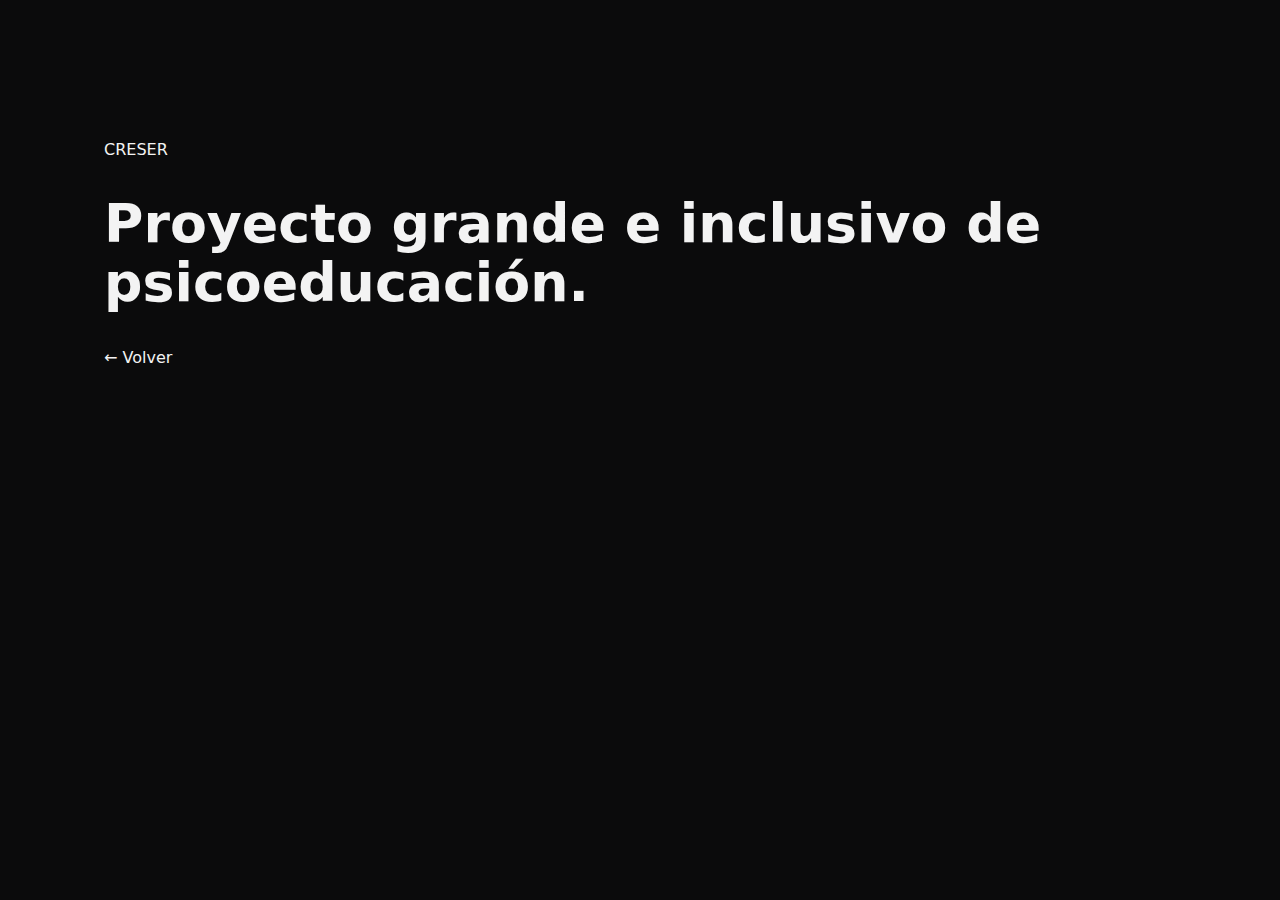
<file: creser.html>
<!doctype html><html lang="es"><head><meta charset="UTF-8"><meta name="viewport" content="width=device-width,initial-scale=1.0"><title>CreSer — Ronald Escobar</title><link rel="stylesheet" href="styles-clean.css?v=11001"></head><body><header class="hero" style="min-height:55vh;"><div class="wrap"><p class="kicker">CRESER</p><h1 class="headline" style="font-size:clamp(34px,4.2vw,56px);">Proyecto grande e inclusivo de psicoeducación.</h1><p style="margin-top:28px;"><a class="silent-link" href="index.html">← Volver</a></p></div></header></body></html>
</file>
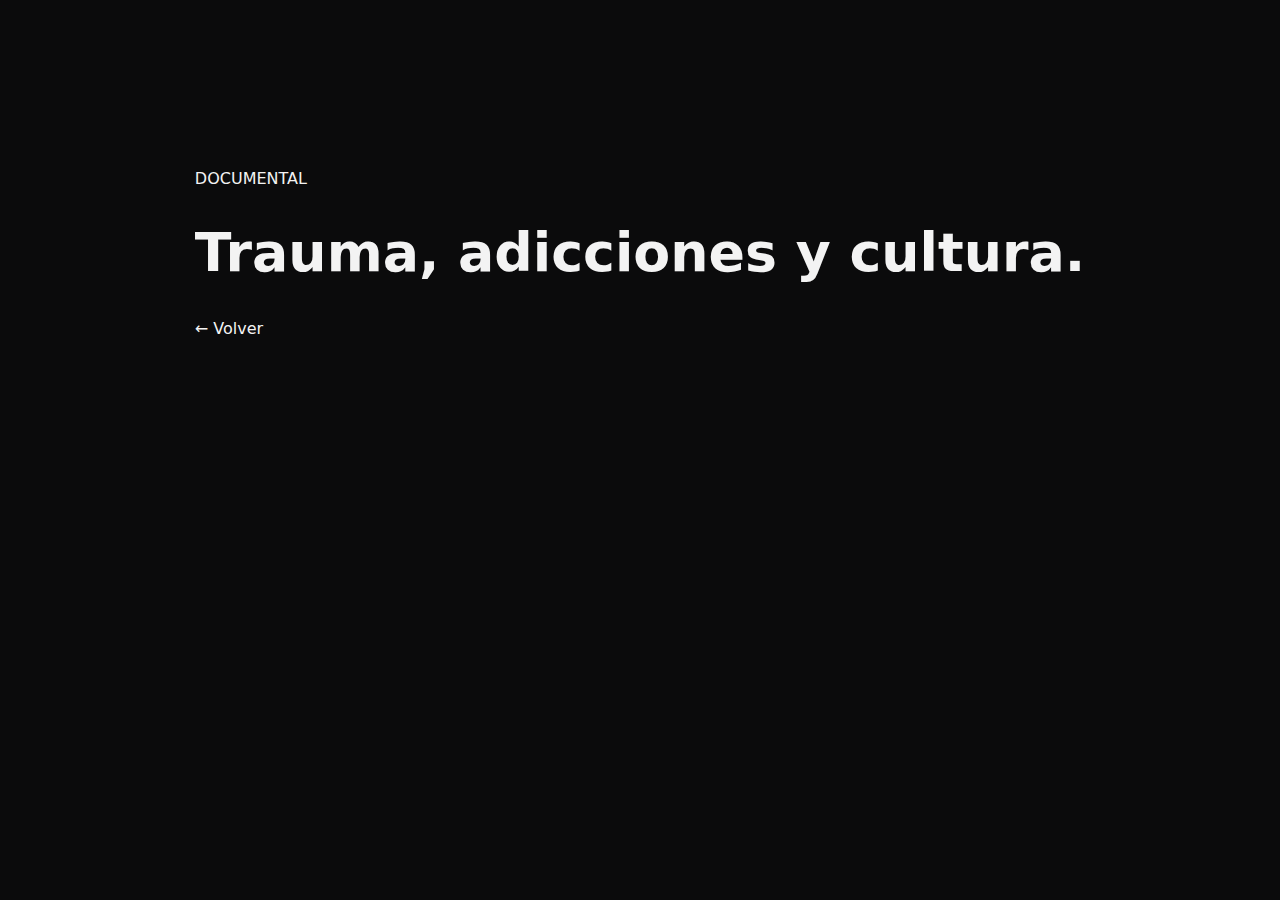
<file: documental.html>
<!doctype html><html lang="es"><head><meta charset="UTF-8"><meta name="viewport" content="width=device-width,initial-scale=1.0"><title>Documental — Ronald Escobar</title><link rel="stylesheet" href="styles-clean.css?v=11001"></head><body><header class="hero" style="min-height:55vh;"><div class="wrap"><p class="kicker">DOCUMENTAL</p><h1 class="headline" style="font-size:clamp(34px,4.2vw,56px);">Trauma, adicciones y cultura.</h1><p style="margin-top:28px;"><a class="silent-link" href="index.html">← Volver</a></p></div></header></body></html>
</file>
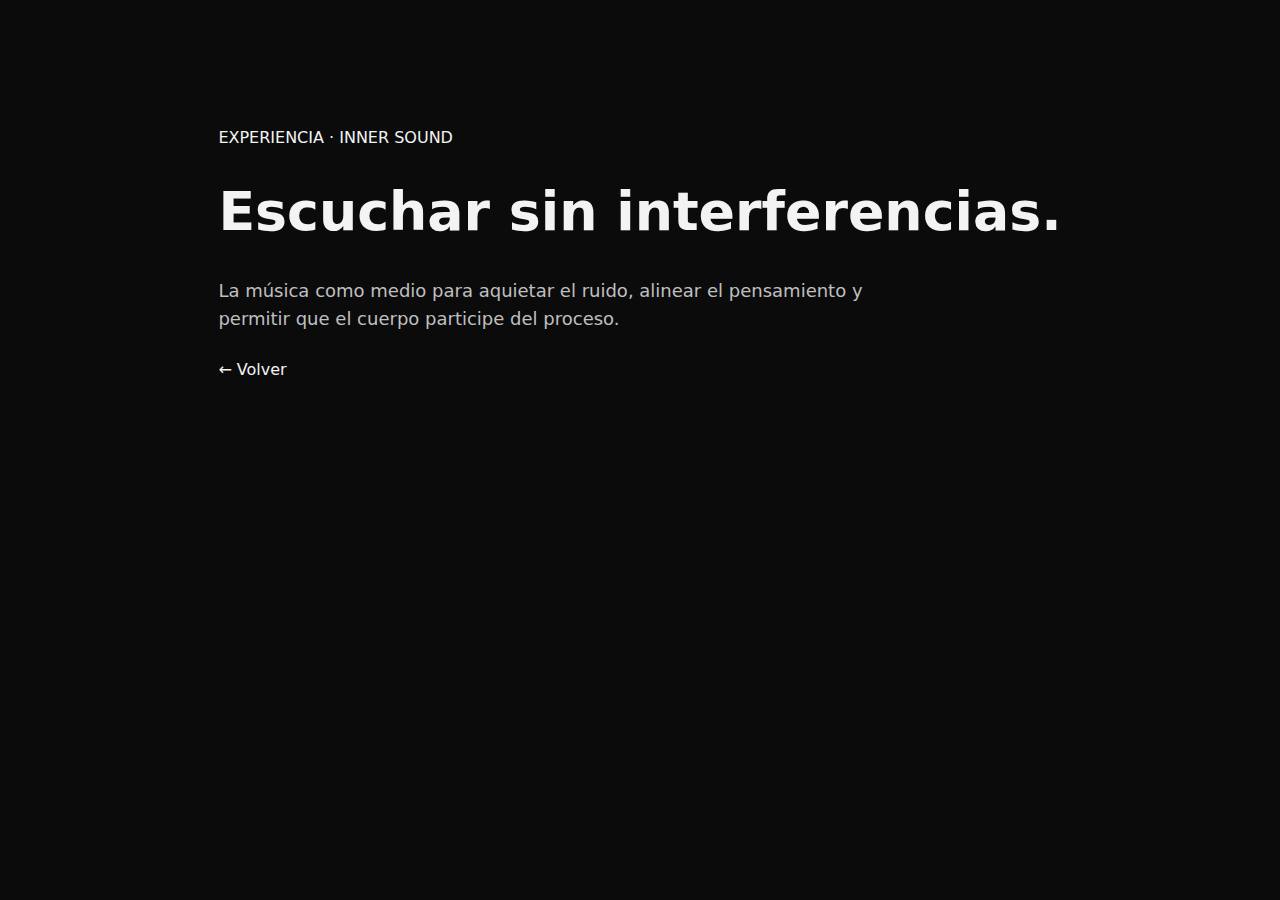
<file: inner-sound.html>
<!doctype html><html lang="es"><head><meta charset="UTF-8"><meta name="viewport" content="width=device-width,initial-scale=1.0"><title>Inner Sound — Ronald Escobar</title><link rel="stylesheet" href="styles-clean.css?v=11001"></head><body><header class="hero" style="min-height:55vh;"><div class="wrap"><p class="kicker">EXPERIENCIA · INNER SOUND</p><h1 class="headline" style="font-size:clamp(34px,4.2vw,56px);">Escuchar sin interferencias.</h1><p class="lead" style="margin-top:18px;">La música como medio para aquietar el ruido, alinear el pensamiento y permitir que el cuerpo participe del proceso.</p><p style="margin-top:28px;"><a class="silent-link" href="index.html">← Volver</a></p></div></header></body></html>
</file>
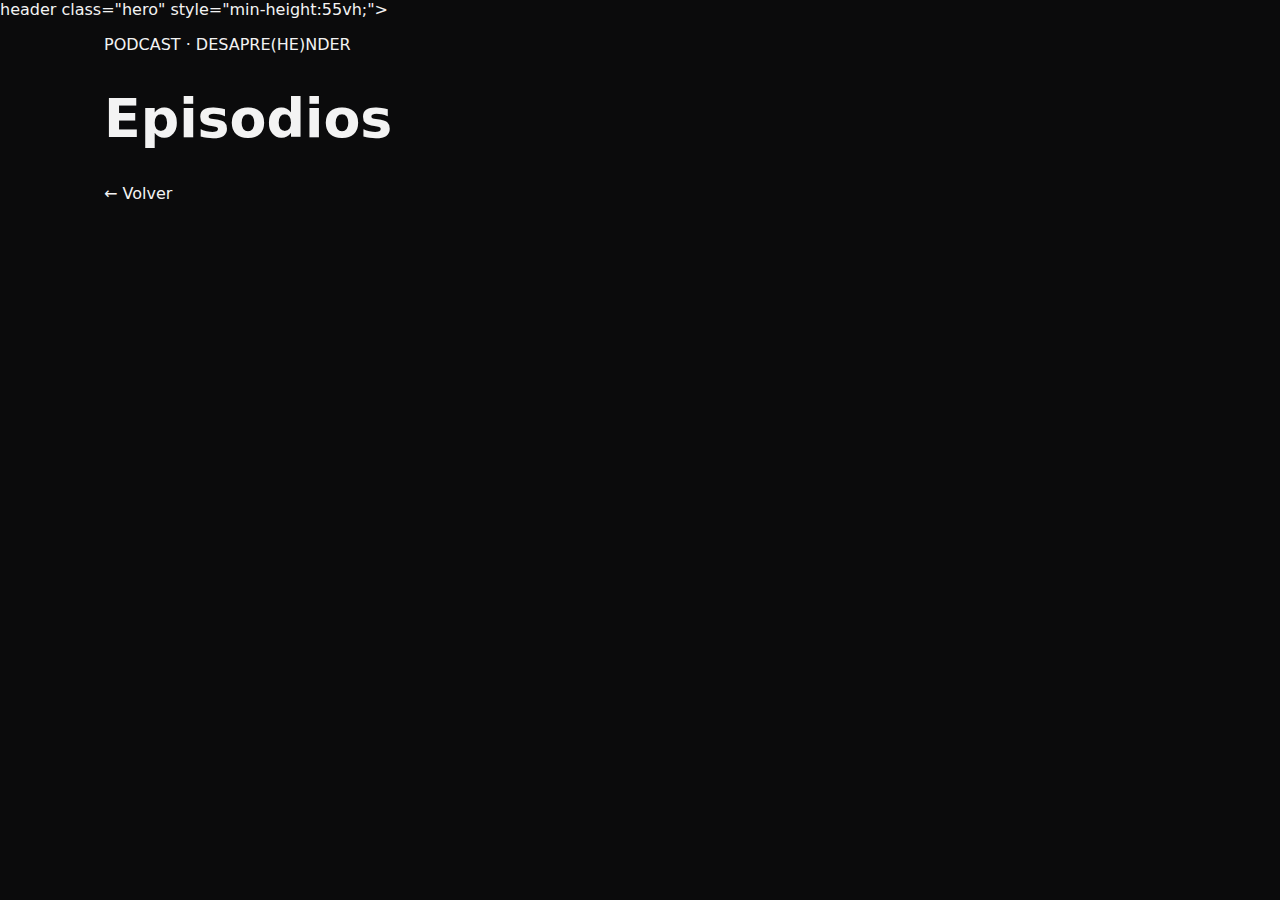
<file: podcast.html>
<!doctype html><html lang="es"><head><meta charset="UTF-8"><meta name="viewport" content="width=device-width,initial-scale=1.0"><title>Podcast — Ronald Escobar</title><link rel="stylesheet" href="styles-clean.css?v=11001"></head><body><section class="podcast-player">
  <div class="podcast-player-inner">
    <!<iframe title="Embed Player" src="https://play.libsyn.com/embed/destination/id/4201718/height/412/theme/modern/size/large/thumbnail/no/custom-color/008080/hide-show/yes/playlist-height/200/direction/backward/hide-subscribe/yes/hide-share/yes/font-color/FFFFFF" height="412" width="100%" scrolling="no" allowfullscreen="" webkitallowfullscreen="true" mozallowfullscreen="true" oallowfullscreen="true" msallowfullscreen="true" style="border: medium;"></iframe>
  </div>
</section>
header class="hero" style="min-height:55vh;"><div class="wrap"><p class="kicker">PODCAST · DESAPRE(HE)NDER</p><h1 class="headline" style="font-size:clamp(34px,4.2vw,56px);">Episodios</h1><p style="margin-top:28px;"><a class="silent-link" href="index.html">← Volver</a></p></div></header></body></html>
</file>
<file: styles-clean.css>
:root{
  --bg:#0b0b0c;
  --fg:#f3f3f3;
  --muted:rgba(243,243,243,.68);
}

*{box-sizing:border-box;}
html,body{height:100%;}
body{
  margin:0;
  font-family: ui-sans-serif, system-ui, -apple-system, Segoe UI, Roboto, Helvetica, Arial;
  background:var(--bg);
  color:var(--fg);
  padding-bottom: 92px; /* player fijo */
}

.wrap{max-width:1120px;margin:0 auto;padding:0 24px;}

.hero{min-height:62vh;display:grid;align-items:center;}
.signature{margin-top:32px;font-size:15px;letter-spacing:.04em;color:rgba(243,243,243,.66);text-align:right;}
.breath{height:1px;background:rgba(243,243,243,.10);margin:34px 0;}.breath{height:1px;background:rgba(243,243,243,.10);margin:56px 0;}

.silent-link{ color:inherit; text-decoration:none; }
.silent-link:hover{ text-decoration:none; }

.band{
  padding:22px 0;
  background:
    radial-gradient(120% 140% at 85% 50%, rgba(150,120,255,.45), rgba(0,0,0,0) 60%),
    linear-gradient(
  90deg,
  rgba(26,22,40,1),
  rgba(12,10,22,1),
  rgba(8,6,16,1)
);  
  border-top:1px solid rgba(255,255,255,.08);
  border-bottom:1px solid rgba(255,255,255,.08);
}
/* Bloques base */
.block {
  padding: 60px 0;
  border-bottom: 1px solid rgba(243,243,243,.08);
}

/* Layout dos columnas */
.two-col {
  display: grid;
  grid-template-columns: 1fr;
  gap: 48px;
  align-items: center;
}

@media (min-width: 900px) {
  .two-col {
    grid-template-columns: 1fr 1fr;
  }
}.band-text{margin:0;font-size:12px;letter-spacing:.14em;text-transform:uppercase;color:rgba(255,255,255,.96);text-align:left;}
/* Ritmo vertical unificado (más compacto, estilo Inner Sound) */
 }

.copy h2{margin:10px 0 14px 0;font-size:42px;letter-spacing:-.02em;}
.tag{
  display:inline-block;margin:0;padding:8px 12px;border-radius:999px;
  font-size:12px;letter-spacing:.10em;text-transform:uppercase;
  background:rgba(255,255,255,.06);border:1px solid rgba(255,255,255,.10);
  color:rgba(243,243,243,.80);
}
.tag.dark{ background: rgba(0,0,0,.06); border:1px solid rgba(0,0,0,.10); color:#111; }
.lead{margin:0;color:rgba(243,243,243,.78);max-width:62ch;line-height:1.6;font-size:18px;}
.lead.dark{ color:#333; }
.head-row{display:flex;justify-content:space-between;align-items:baseline;gap:24px;margin-bottom:18px;}
.muted{margin:0;color:var(--muted);}

/* tarjetas / placeholders */
.img{width:100%;border-radius:22px;border:1px solid rgba(243,243,243,.10);background:rgba(255,255,255,.02);}
.ph{
  height:320px;position:relative;
  background-size: cover;
  background-position: center;
  background-repeat: no-repeat;
  background-image:
    radial-gradient(120% 120% at 20% 10%, rgba(120,80,255,.26), rgba(0,0,0,0)),
    radial-gradient(120% 120% at 80% 30%, rgba(255,180,0,.18), rgba(0,0,0,0)),
    rgba(255,255,255,.03);
}
.ph::after{
  content:attr(data-label);
  position:absolute;left:16px;bottom:14px;
  font-size:12px;letter-spacing:.10em;text-transform:uppercase;
  color:rgba(243,243,243,.70);
}

/* Logos Psyche (pausa luminosa) */
.logos-light{ background:#f6f6f4; }
.logos-light .copy h2, .logos-light .copy p{ color:#111; }
.logo-holder{
  height:320px;
  padding:22px;                 /* aire intencional (simétrico) */
  border-radius:22px;
  border:1px solid rgba(0,0,0,.10);
  background:#f6f6f4;
  display:flex;
  align-items:center;
  justify-content:center;
  overflow:hidden;
}

.logo-image{
  display:block;
  width:100%;
  height:100%;
  object-fit: contain;       /* zoom out: se ve TODO */
  object-position: center;
}
/* Podcast 2x3 + base logo + hover cover */
.podcast-block .wrap{ max-width: 980px; }
.pod-grid{
  display:grid;
  grid-template-columns:1fr;
  gap:34px;
  margin-top:18px;
}
@media (min-width:860px){
  .pod-grid{ grid-template-columns: repeat(3, 1fr); }
}
.pod-tile{
  position:relative;
  display:block;
  aspect-ratio:16/9;
  border-radius:14px;
  overflow:hidden;
  background: rgba(255,255,255,.03);
  border:1px solid rgba(255,255,255,.08);
}
.pod-base{
  position:absolute; inset:0;
  background-image: url('assets/podcast-logo.png');
  background-size: cover;
  background-position: center;
  background-repeat: no-repeat;
  opacity:1;
  transition: opacity .35s ease;
}
.pod-cover{
  position:absolute; inset:0;
  background-image: var(--cover);
  background-size: cover;
  background-position: center;
  opacity:0;
  transition: opacity .35s ease;
}
.pod-tile:hover .pod-base{ opacity:0; }
.pod-tile:hover .pod-cover{ opacity:1; }

/* Franja amarilla con textura */
.band-long{
  position:relative;overflow:hidden;
  padding:44px 0;
  background: linear-gradient(135deg, rgba(255,215,90,1), rgba(250,190,60,1));
}
.band-long::before{
  content:"";position:absolute;inset:0;
  background-image:url("assets/band-texture.png");
  background-size:cover;background-position:center;
  opacity:.12;mix-blend-mode:multiply;pointer-events:none;
}
.band-long .wrap{position:relative;z-index:1;max-width:900px;}
.band-quote{
  margin:0;
  font-family: Georgia, 'Times New Roman', serif;
  font-size: clamp(22px, 2.2vw, 30px);
  line-height:1.45;
  letter-spacing:.01em;
  color:#0a0a0a;
}
.band-author{
  margin-top:22px;
  font-size:12px;
  letter-spacing:.18em;
  text-transform:uppercase;
  color:rgba(10,10,10,.90);
}

/* CreSer editorial */
.creser-card{
  height: 420px;
  border:none;
  border-radius:0;
  background-color:transparent;
  background-size: cover;
  background-position: center;
  background-repeat: no-repeat;
}



/* Player fijo inferior (logo izquierda) */
.rr-player{
  position: fixed;left: 0; right: 0; bottom: 0;
  z-index: 9999;
  background: rgba(10,10,14,.94);
  backdrop-filter: blur(10px);
  border-top: 1px solid rgba(255,255,255,.10);
}
.rr-inner{
  max-width: 1120px;
  margin: 0 auto;
  padding: 10px 16px;
  display: grid;
  grid-template-columns: 52px 1fr minmax(260px, 420px);
  gap: 14px;
  align-items: center;
}
.rr-cover{
  width: 52px;
  height: 52px;
  border-radius: 10px;
  border: 1px solid rgba(255,255,255,.10);
  background-image: url('assets/podcast-logo.png');
  background-size: cover;
  background-position: center;
  background-repeat: no-repeat;
}
.rr-meta{ min-width:0; }
.rr-show{
  font-size: 11px;
  letter-spacing: .14em;
  text-transform: uppercase;
  color: rgba(230,225,255,.86);
  margin-bottom: 4px;
}
.rr-episode{
  font-size: 14px;
  color: rgba(243,243,243,.86);
  white-space: nowrap;
  overflow: hidden;
  text-overflow: ellipsis;
}
.rr-audio{
  width: 100%;
  height: 28px;
}
@media (max-width: 760px){
  .rr-inner{
    grid-template-columns: 52px 1fr;
    grid-template-rows: auto auto;
  }
  .rr-audio{ grid-column: 1 / -1; }
}
/* Ajuste fino: reducir espacio entre CreSer y Escritura */
#creser{
  padding-bottom: 48px;
}
/* Ajuste fino entre CreSer y Escritura */
#creser {
  padding-bottom: 48px;
}

#escritura {
  padding-top: 48px;
}
/* --- HERO: finura editorial (menos vacío, más presencia) --- */
.hero{
  min-height: 66vh;        /* antes 76vh → recorta el “vacío” */
  padding-top: 40px;       /* acerca el contenido al tope */
  padding-bottom: 22px;    /* acerca la franja */
}

.kicker{
  margin-bottom: 14px;     /* compacta */
}

.headline{
  line-height: 1.08;       /* más contundente */
  font-size: clamp(44px, 5.4vw, 82px); /* más grande */
}

.signature{
  margin-top: 28px;        /* antes 56px → menos distancia */
  font-size: 16px;         /* un poco más presente */
  color: rgba(243,243,243,.72);
}
/* ======================================================
   AJUSTE GLOBAL DE ESPACIADO — versión compacta elegante
   ====================================================== */

/* Reduce padding vertical de TODAS las secciones */
.block{
  padding: 56px 0;           /* antes 84px */
}

/* Hero ya ajustado, pero afinamos transición */
.hero{
  min-height: 56vh;
  padding-top: 24px;
  padding-bottom: 12px;
}

/* Línea de respiración más corta */
.breath{
  margin: 24px 0;
}

/* Franja mantra más pegada */
.band{
  padding: 16px 0;
}

/* Franja amarilla (cita) más compacta */
.band-long{
  padding: 36px 0;
}
.band-long .wrap{
  max-width: 820px;
}

/* Títulos de sección un poco más juntos */
.copy h2{
  margin: 6px 0 10px 0;
}

/* Texto lead más cercano al título */
.lead{
  margin-top: 6px;
  line-height: 1.55;
}

/* Grid podcast más compacto */
.pod-grid{
  gap: 24px;                 /* antes 34px */
  margin-top: 14px;
}

/* Escritura (3 columnas) más integrada */
.escritura-grid{
  margin-top: 24px;
  gap: 20px;
}
.escritura-card{
  height: 200px;             /* antes 220px */
}

/* Ajuste general en móvil */
@media (max-width: 900px){
  .block{
    padding: 44px 0;
  }
  .hero{
    min-height: 52vh;
  }
}
/* =========================
   DOCUMENTAL — AJUSTE FINO
   Imagen completa, sin recorte
   ========================= */

#documental .img.ph{
  height: 420px;              /* más presencia visual */
  background-image: url('assets/documental-portada.jpg');
  background-size: contain;   /* CLAVE: no recorta */
  background-position: center;
  background-repeat: no-repeat;
  background-color: #0b0b0c;  /* fondo neutro elegante */
  border-radius: 22px;
}

/* En pantallas grandes, un poco más alto */
@media (min-width: 900px){
  #documental .img.ph{
    height: 480px;
  }
}
/* Quitar etiqueta flotante "Documental" sobre la imagen */
#documental .ph::after{
  display: none;
}
/* Reducir espacio entre CreSer y Documental */
#creser{
  padding-bottom: 48px;   /* antes ~84px */
}

#documental{
  padding-top: 48px;      /* antes ~84px */
}
/* Documental: imagen izquierda, texto derecha */
#documental .two-col{
  grid-template-columns: .9fr 1.1fr;
}

@media (min-width: 900px){
  #documental .two-col{
    direction: rtl;
  }

  #documental .two-col > *{
    direction: ltr;
  }
}
/* Substack: tarjeta vertical para que la foto no se recorte */
.escritura-center{
  height: 320px !important;          /* más alta, estilo portada */
  background-size: contain !important;/* NO recorta */
  background-position: center !important;
  background-repeat: no-repeat !important;
  background-color: rgba(255,255,255,.03) !important; /* fondo sobrio */
}

/* En desktop, que se sienta aún más "portada" */
@media (min-width: 900px){
  .escritura-center{
    height: 340px !important;
  }
}
/* PROYECTOS: foto más legible (menos recorte de rostro/mesa) */
.doc-cover{
  background-position: center 22% !important; /* sube un poco el encuadre */
}
.doc-cover::after{
  content:"" !important; /* elimina etiqueta flotante */
}
Fix two-col layout and project image crop
/* === DOCUMENTAL: forzar visibilidad === */
.doc-cover {
  min-height: 320px;
  background-size: cover;
  background-position: center;
  border-radius: 16px;
}
/* === FIX: espacio excesivo entre FRANJA AMARILLA y PROYECTOS === */

/* 1) La franja amarilla: menos “cola” abajo */
.band-long{
  padding-bottom: 28px !important;
}

/* 2) El bloque siguiente (PROYECTOS) sube y respira menos arriba */
#proyectos,
#documental,
#proyectos.block,
#documental.block{
  padding-top: 36px !important;
}

/* 3) Si quedó un divisor/breath metiendo aire justo ahí, lo aplastamos */
.band-long + .block .breath,
.band-long + section .breath{
  margin: 0 !important;
  height: 0 !important;
  background: transparent !important;
}

/* 4) Opcional (por si el “marco grande” de proyectos está reservando altura):
   baja el min-height del cover dentro de proyectos */
#proyectos .doc-cover,
#documental .doc-cover{
  min-height: 260px !important;
}
/* ================================
   CRESER — LOGO COMPLETO, SIN RECORTE
   ================================ */

#creser .img.ph {
  height: 320px;              /* controla el alto visible */
  background-size: contain;   /* CLAVE: no recorta */
  background-position: center;
  background-repeat: no-repeat;
}

/* En pantallas grandes se ve aún mejor */
@media (min-width: 900px) {
  #creser .img.ph {
    height: 360px;
  }
}
/* =====================================================
   CRESER — LOGO LEGIBLE, MISMO MARCO QUE LOS OTROS
   ===================================================== */

#creser .img.ph {
  height: 420px;               /* MISMO ALTO que Inner Sound */
  background-size: contain;    /* CLAVE: NO RECORTA */
  background-position: center;
  background-repeat: no-repeat;

  /* Compensa visualmente el logo */
  padding: 24px;               /* aire simétrico */
  box-sizing: border-box;
}

/* En desktop mantiene proporción visual */
@media (min-width: 900px) {
  #creser .img.ph {
    height: 420px;
  }
}
/* =========================
   CRESER (logo): NO recorte + marco cuadrado
   ========================= */
#creser .creser-logo{
  aspect-ratio: 1 / 1 !important;   /* marco cuadrado */
  height: auto !important;          /* mata el height fijo de .ph */
  min-height: 360px !important;     /* se ve grande */
  width: 100% !important;

  background-size: contain !important;  /* NO recorta */
  background-position: center !important;
  background-repeat: no-repeat !important;
}

/* en pantallas grandes, un poco más alto */
@media (min-width: 900px){
  #creser .creser-logo{
    min-height: 420px !important;
  }
}

/* ==============================
   INNER SOUND — FONDO CLARO
   ============================== */

#inner-sound {
  background: #f6f6f4;
}

#inner-sound .copy h2,
#inner-sound .copy p {
  color: #111;
}

#inner-sound .tag {
  background: rgba(0,0,0,.06);
  color: #111;
}

/* asegura que la imagen respire igual que Logos Psyche */
#inner-sound .img.ph {
  background-color: transparent;
}
/* =========================
   ESCRITURA — TIRA 3 (diagonal)
   ========================= */

.strip-3{
  display:grid;
  grid-template-columns:repeat(3, 1fr);
  gap:10px;                 /* línea fina entre fotos */
  margin-top:22px;
}

.strip-3 .strip-item{
  position:relative;
  display:block;
  height:260px;             /* ajusta si quieres más alto */
  overflow:hidden;
  border-radius:0;          /* sin bordes */
  background:rgba(255,255,255,.04);
}

/* Imagen siempre llena el espacio */
.strip-3 .strip-item img{
  width:100%;
  height:100%;
  display:block;
  object-fit:cover;
  transform:scale(1.05);
}

/* Diagonales por posición (sin cambiar tu HTML) */
.strip-3 .strip-item:nth-child(1){
  clip-path:polygon(0 0, 96% 0, 100% 100%, 0 100%);
}
.strip-3 .strip-item:nth-child(2){
  clip-path:polygon(4% 0, 96% 0, 100% 100%, 0 100%);
}
.strip-3 .strip-item:nth-child(3){
  clip-path:polygon(0 0, 100% 0, 100% 100%, 4% 100%);
}

/* Etiqueta */
.strip-3 .strip-label{
  position:absolute;
  left:14px;
  bottom:14px;
  padding:8px 12px;
  border-radius:999px;
  font-size:12px;
  letter-spacing:.10em;
  text-transform:uppercase;
  color:rgba(255,255,255,.92);
  background:rgba(0,0,0,.45);
  border:1px solid rgba(255,255,255,.18);
}

/* Responsive: en móvil se apilan */
@media (max-width: 900px){
  .strip-3{ grid-template-columns:1fr; }
  .strip-3 .strip-item{ height:220px; }
  .strip-3 .strip-item:nth-child(1),
  .strip-3 .strip-item:nth-child(2),
  .strip-3 .strip-item:nth-child(3){
    clip-path:none;
    border-radius:16px;
  }
}
/* Escritura: ocultar etiqueta "Fotos" (solo laterales), dejar "Mi Substack" */
.strip-3 .strip-item:not(.strip-center) .strip-label{
  display: none;
}
/* =========================
   LOGOS PSYCHE — HERO
========================= */

.lp-hero{
  position: relative;
  min-height: 70vh;
  border-radius: 22px;
  overflow: hidden;
  margin: 0 auto;
  max-width: 1200px;
  /* Gradiente suave, no plano */
  background:
    radial-gradient(1200px 600px at 50% 15%, rgba(246,244,239,.85), rgba(246,244,239,0) 60%),
    radial-gradient(900px 600px at 15% 75%, rgba(233,226,210,.35), rgba(233,226,210,0) 62%),
    radial-gradient(900px 600px at 85% 85%, rgba(140,122,169,.18), rgba(140,122,169,0) 60%),
    linear-gradient(135deg,
      #76C7C9 0%,
      #A9DAD6 34%,
      #BFD7C6 64%,
      #E9E2D2 100%);
  box-shadow: 0 24px 60px rgba(0,0,0,.12);
}

/* textura/grano sutil (sin distraer) */
.lp-hero::before{
  content:"";
  position:absolute;
  inset:0;
  background-image:
    radial-gradient(rgba(0,0,0,.06) 1px, transparent 1px);
  background-size: 22px 22px;
  opacity: .10;
  pointer-events:none;
  mix-blend-mode: soft-light;
}

.lp-hero__inner{
  position: relative;
  height: calc(70vh - 60px); /* resta la franja dorada */
  min-height: 420px;
  padding: 44px 54px 28px;
  display: flex;
  flex-direction: column;
  align-items: center;
  justify-content: center;
}

.lp-hero__top{
  position: absolute;
  top: 26px;
  left: 0;
  right: 0;
  text-align: center;
}

.lp-hero__brand{
  font-family: "Georgia", "Times New Roman", serif;
  font-size: 28px;
  letter-spacing: .14em;
  text-transform: uppercase;
  color: rgba(46,46,44,.78);
}

.lp-hero__sub{
  margin-top: 10px;
  font-family: system-ui, -apple-system, "Inter", Arial, sans-serif;
  font-size: 14px;
  letter-spacing: .14em;
  text-transform: none;
  color: rgba(46,46,44,.62);
  position: relative;
  display: inline-block;
  padding: 0 16px;
}

/* líneas finas a los lados del subtítulo */
.lp-hero__sub::before,
.lp-hero__sub::after{
  content:"";
  position:absolute;
  top: 50%;
  width: 46px;
  height: 1px;
  background: rgba(194,164,95,.55);
}
.lp-hero__sub::before{ left: -52px; }
.lp-hero__sub::after{ right: -52px; }

.lp-hero__headline{
  margin: 0;
  text-align: center;
  font-family: "Georgia", "Times New Roman", serif;
  font-weight: 500;
  font-size: clamp(44px, 5.4vw, 72px);
  line-height: 1.08;
  letter-spacing: .01em;
  color: rgba(46,46,44,.80);
  text-shadow: 0 6px 22px rgba(255,255,255,.35);
}

/* logo en esquina inferior derecha dentro del hero */
.lp-hero__logo{
  position: absolute;
  right: 26px;
  bottom: 78px; /* por encima de la franja dorada */
  width: 150px;
  opacity: .55;
  filter: drop-shadow(0 10px 20px rgba(0,0,0,.18));
}

.lp-hero__logo img{
  width: 100%;
  height: auto;
  display: block;
}

/* franja dorada */
.lp-hero__band{
  height: 60px;
  display:flex;
  align-items:center;
  justify-content:center;
  padding: 0 22px;
  background: #C2A45F;
  color: rgba(46,46,44,.78);
  font-family: system-ui, -apple-system, "Inter", Arial, sans-serif;
  font-size: 12px;
  letter-spacing: .18em;
  text-transform: uppercase;
}

/* Responsive */
@media (max-width: 760px){
  .lp-hero{
    border-radius: 18px;
  }
  .lp-hero__inner{
    padding: 34px 22px 22px;
    height: calc(68vh - 56px);
    min-height: 380px;
  }
  .lp-hero__brand{ font-size: 22px; }
  .lp-hero__sub{ font-size: 12px; }
  .lp-hero__sub::before,
  .lp-hero__sub::after{ width: 28px; }
  .lp-hero__sub::before{ left: -36px; }
  .lp-hero__sub::after{ right: -36px; }

  .lp-hero__logo{
    width: 108px;
    right: 16px;
    bottom: 72px;
    opacity: .50;
  }

  .lp-hero__band{
    height: 56px;
    font-size: 11px;
    letter-spacing: .14em;
    text-align: center;
  }
}
/* =========================
   LOGOS PSYCHE — HERO (exacto)
   Pegar al FINAL de styles-clean.css
========================= */

:root {
  --lp-turquoise-1: #7ECFD0;
  --lp-turquoise-2: #9ADDD8;
  --lp-sage-1: #BFDCC8;
  --lp-beige-1: #EFE6D3;
  --lp-ivory-glow: #F7F6F0;
  --lp-gold: #C6A357;
  --lp-text-main: #3A3A36;
  --lp-text-soft: #5A5A55;
}

.lp-hero{
  position: relative;
  min-height: 70vh;
  border-radius: 22px;
  overflow: hidden;
  margin: 0 auto;
  max-width: 1200px;

  background:
    radial-gradient(
      900px 520px at 50% 28%,
      var(--lp-ivory-glow) 0%,
      rgba(247,246,240,0.75) 35%,
      rgba(247,246,240,0) 65%
    ),
    linear-gradient(
      135deg,
      var(--lp-turquoise-1) 0%,
      var(--lp-turquoise-2) 32%,
      var(--lp-sage-1) 64%,
      var(--lp-beige-1) 100%
    );

  box-shadow: 0 28px 64px rgba(0,0,0,0.14);
}

/* Textura suave tipo papel */
.lp-hero::before{
  content:"";
  position:absolute;
  inset:0;
  background-image: radial-gradient(rgba(0,0,0,0.08) 1px, transparent 1px);
  background-size: 20px 20px;
  opacity: 0.12;
  mix-blend-mode: soft-light;
  pointer-events:none;
}

.lp-hero__inner{
  position: relative;
  height: calc(70vh - 60px); /* resta la franja dorada */
  min-height: 420px;
  padding: 44px 54px 28px;
  display: flex;
  flex-direction: column;
  align-items: center;
  justify-content: center;
}

.lp-hero__top{
  position: absolute;
  top: 26px;
  left: 0;
  right: 0;
  text-align: center;
}

.lp-hero__brand{
  font-family: "Georgia", "Times New Roman", serif;
  font-size: 28px;
  letter-spacing: .14em;
  text-transform: uppercase;
  color: rgba(58,58,54,.78);
}

.lp-hero__sub{
  margin-top: 10px;
  font-family: system-ui, -apple-system, "Inter", Arial, sans-serif;
  font-size: 14px;
  letter-spacing: .14em;
  color: rgba(90,90,85,.72);
  position: relative;
  display: inline-block;
  padding: 0 16px;
}

/* líneas finas a los lados */
.lp-hero__sub::before,
.lp-hero__sub::after{
  content:"";
  position:absolute;
  top: 50%;
  width: 46px;
  height: 1px;
  background: rgba(198,163,87,.55);
}
.lp-hero__sub::before{ left: -52px; }
.lp-hero__sub::after{ right: -52px; }

.lp-hero__headline{
  margin: 0;
  text-align: center;
  font-family: "Georgia", "Times New Roman", serif;
  font-weight: 500;
  font-size: clamp(44px, 5.4vw, 72px);
  line-height: 1.08;
  letter-spacing: .01em;
  color: rgba(58,58,54,.82);
  text-shadow: 0 6px 22px rgba(255,255,255,.30);
}

/* Logo abajo derecha, blanco, sutil */
.lp-hero__logo{
  position: absolute;
  right: 26px;
  bottom: 78px; /* encima de franja dorada */
  width: 150px;
  opacity: .55;
  filter:
  brightness(0.88)
  sepia(0.38)
  saturate(0.85)
  hue-rotate(-6deg);
}
.lp-hero__logo img{
  width: 100%;
  height: auto;
  display: block;
}

/* Franja dorada */
.lp-hero__band{
  height: 60px;
  display:flex;
  align-items:center;
  justify-content:center;
  padding: 0 22px;
  background: var(--lp-gold);
  color: rgba(58,58,54,.78);
  font-family: system-ui, -apple-system, "Inter", Arial, sans-serif;
  font-size: 12px;
  letter-spacing: .18em;
  text-transform: uppercase;
  text-align: center;
}

/* Responsive */
@media (max-width: 760px){
  .lp-hero{
    border-radius: 18px;
  }
  .lp-hero__inner{
    padding: 34px 22px 22px;
    height: calc(68vh - 56px);
    min-height: 380px;
  }
  .lp-hero__brand{ font-size: 22px; }
  .lp-hero__sub{ font-size: 12px; }
  .lp-hero__sub::before,
  .lp-hero__sub::after{ width: 28px; }
  .lp-hero__sub::before{ left: -36px; }
  .lp-hero__sub::after{ right: -36px; }

  .lp-hero__logo{
    width: 108px;
    right: 16px;
    bottom: 72px;
    opacity: .52;
  }

  .lp-hero__band{
    height: 56px;
    font-size: 11px;
    letter-spacing: .14em;
  }
}
/* =========================
   LOGOS PSYCHE — BLOQUE INTRO
========================= */

.lp-intro{
  background: #EEECE8;  
  padding: 110px 0;
}

.lp-intro__inner{
  max-width: 1100px;
  margin: 0 auto;
  padding: 0 40px;
  display: grid;
  grid-template-columns: 1.1fr .9fr;
  gap: 80px;
  align-items: center;
}

.lp-intro__text h2{
  font-family: "Georgia", "Times New Roman", serif;
  font-size: 36px;
  line-height: 1.25;
  font-weight: 500;
  color: rgba(58,58,54,.85);
  margin-bottom: 28px;
}

.lp-intro__text p{
  font-family: system-ui, -apple-system, "Inter", Arial, sans-serif;
  font-size: 17px;
  line-height: 1.7;
  color: rgba(58,58,54,.75);
  margin-bottom: 18px;
}

.lp-intro__em{
  margin-top: 28px;
  font-style: italic;
  color: rgba(58,58,54,.85);
}

.lp-intro__visual{
  display: flex;
  justify-content: center;
}

.lp-intro__visual img{
  max-width: 340px;
  opacity: .85;
}

/* Responsive */
@media (max-width: 860px){
  .lp-intro{
    padding: 90px 0;
  }

  .lp-intro__inner{
    grid-template-columns: 1fr;
    gap: 56px;
    text-align: center;
  }

  .lp-intro__visual img{
    max-width: 260px;
  }
}
/* =========================
   LOGOS PSYCHE — IMAGEN BLOQUE 2
========================= */

.lp-intro__visual{
  display: flex;
  justify-content: center;
  align-items: flex-start;
}

.lp-intro__visual img{
  max-width: 320px;
  height: auto;

  /* Integración estética */
  opacity: 0.85;
  filter:
    saturate(0.85)
    brightness(0.95);

  /* Respiración visual */
  margin-top: 10px;
}
/* =========================
   TAG / PILL (ENFOQUE)
========================= */

.tag{
  display: inline-block;
  padding: 8px 14px;
  border-radius: 999px;
  font-family: system-ui, -apple-system, "Inter", Arial, sans-serif;
  font-size: 12px;
  letter-spacing: .14em;
  text-transform: uppercase;
  color: rgba(58,58,54,.75);
  background: rgba(58,58,54,.08);
  border: 1px solid rgba(58,58,54,.12);
  margin: 0 0 18px 0;
}
/* ===== OVERRIDE: tamaño foto clínica en desktop ===== */
.lp-intro__visual{
  justify-content: flex-end !important;
}

.lp-intro__img{
  width: 100% !important;
  max-width: 700px !important;   /* tamaño tipo Inner Sound */
  height: auto !important;
}

@media (max-width: 899px){
  .lp-intro__img{
    max-width: 420px !important;
  }
}
/* Bloque invertido */
.inverted .two-col{
  grid-template-columns: 1fr 1fr;
}

@media (min-width: 900px){
  .inverted .visual{
    order: 1;
  }
  .inverted .copy{
    order: 2;
  }
}
/* =========================
   LOGOS PSYCHE — TIPOGRAFÍA QUE RESPIRA
   (Bloque invertido: CÓMO TRABAJO)
   Pegar AL FINAL de styles-clean.css
========================= */

.block.logos-light.inverted .copy{
  padding-right: 8px;
}

.block.logos-light.inverted .copy h2{
  line-height: 1.25;
  margin: 0 0 28px 0;
}

.block.logos-light.inverted .copy p{
  line-height: 1.75;
  margin: 0 0 22px 0;
}

/* Si tu párrafo final usa esta clase */
.block.logos-light.inverted .copy .lp-intro__em{
  line-height: 1.8;
  margin-top: 26px;
}
.block.logos-light.inverted .copy p:last-of-type{
  margin-top: 26px;
}
/* =========================
   AJUSTE FINAL — IMAGEN BLOQUE CÓMO TRABAJO
   Reducir tamaño (≈50%) manteniendo ritmo
========================= */

/* Tamaño base (mobile / tablet) */
.block.logos-light.inverted .lp-intro__img{
  width: 100%;
  max-width: 360px;   /* mitad visual del tamaño anterior */
  height: auto;
}

/* Desktop */
@media (min-width: 900px){
  .block.logos-light.inverted .lp-intro__img{
    max-width: 380px; /* ligeramente mayor en desktop, pero contenida */
  }
}
/* =========================
   OBRA ABSTRACTA — BAJAR PROTAGONISMO
   Convertir imagen en acompañamiento
========================= */

/* Contenedor */
.block.logos-light.inverted .visual{
  max-width: 420px;
  height: 320px;
  overflow: hidden;
  border-radius: 18px;
  position: relative;
}

/* Imagen */
.block.logos-light.inverted .lp-intro__img{
  width: 100%;
  height: 100%;
  object-fit: cover;
  object-position: center;
  opacity: 0.85;                 /* CLAVE: baja presencia */
  filter: saturate(0.7)          /* menos color */
          contrast(0.9)
          brightness(1.05);
}

/* Velo sutil para "escenario" */
.block.logos-light.inverted .visual::after{
  content: "";
  position: absolute;
  inset: 0;
  background: rgba(246,244,239,0.35); /* marfil del sitio */
  pointer-events: none;
}
.block.logos-light.inverted{
  background: #EEECE8;
}
/* =========================
   BLOQUE UMBRAL — ENLACE SILENCIOSO
========================= */

.block.umbral{
  background: #F6F4EF;          /* marfil cálido */
  padding: 96px 0;
}

.umbral-inner{
  max-width: 720px;
  margin: 0 auto;
  padding: 0 24px;
  text-align: center;
}

.umbral-tag{
  display: inline-block;
  font-size: 12px;
  letter-spacing: .18em;
  color: #6A6A6A;
  margin-bottom: 22px;
}

.block.umbral h3{
  font-size: 28px;
  line-height: 1.3;
  color: #2F2F2F;
  margin-bottom: 24px;
}

.block.umbral p{
  font-size: 17px;
  line-height: 1.7;
  color: #6A6A6A;
  margin-bottom: 32px;
}

.umbral-link{
  font-size: 15px;
  color: #2F2F2F;
  text-decoration: none;
  border-bottom: 1px solid #C6B8A6;
  padding-bottom: 4px;
}

.umbral-link:hover{
  border-color: #2F2F2F;
}
</file>
